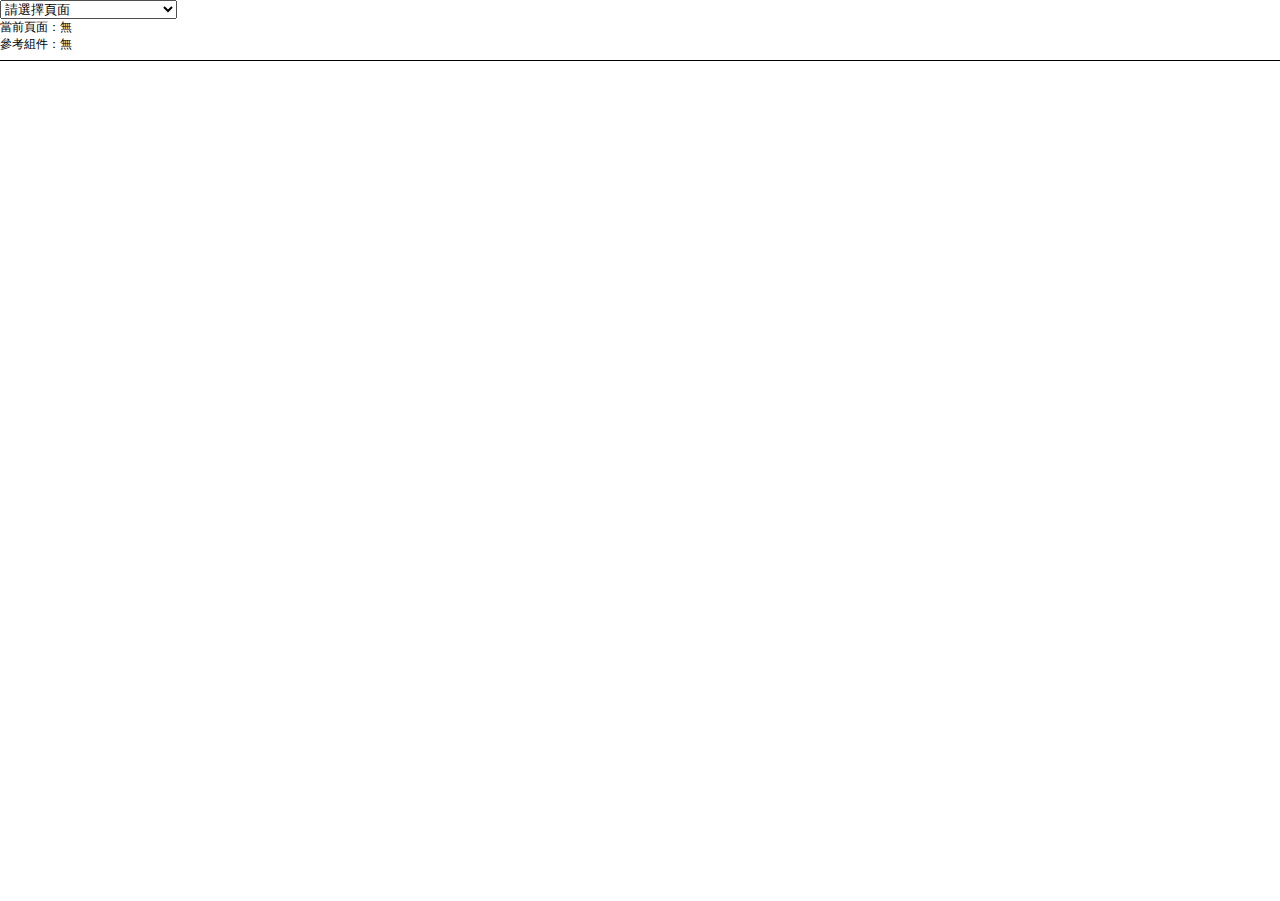
<file: index.html>
<!DOCTYPE html PUBLIC "-//W3C//DTD XHTML 1.0 Strict//EN" "http://www.w3.org/TR/xhtml1/DTD/xhtml1-strict.dtd">
<html>
<head>
<meta http-equiv="Content-Type" content="text/html; charset=UTF-8" />
<link rel="stylesheet" href="js/codemirror/lib/codemirror.css" />
<style type="text/css">
body{
	margin: 0px;
	padding: 0px;
	overflow: hidden;
	font-size: 12px;
}
.header{
	height: 60px;
	border-bottom: 1px solid #000000;
}
.curr-page{
	
}
.main{
	overflow: auto;
}
.main-editors{
	
}
.editor-info, .editor-info-bg{
	position: absolute;
	height: 22px;
	right: 20px;
	top: 5px;
	z-index: 10;
}
.editor-info{
	color: #FFFFFF;
	background-color: #434343;
	line-height: 22px;
	cursor: pointer;
	text-decoration: underline;
	padding: 0px 5px 0px 5px;
}
.editor-info-bg{
	background-color: #000000;
}
.editor-container{
	position: relative;
	overflow: hidden;
}
.requires{

}
.requires a{
	margin: 0px 5px 0px 0px;
}
</style>
<script type="text/javascript" src="js/G2UI/base.js"></script>
<script src="js/codemirror/lib/codemirror.js"></script>
<script src="js/codemirror/lib/util/formatting.js"></script>
<script src="js/codemirror/mode/css/css.js"></script>
<script src="js/codemirror/mode/xml/xml.js"></script>
<script src="js/codemirror/mode/javascript/javascript.js"></script>
<script src="js/codemirror/mode/htmlmixed/htmlmixed.js"></script>
<script type="text/javascript">
$$.log.setLvl("dev");
$$.require(["core.Util"]);
//$$.Version.needVer = "V0.00.001";
$$.ready(function(){
	//$$.log.setLvl(0);
	var UTIL = $$.Class.get("core.Util"),
		BASEPAGE = "html.html",
		PAGES = [{
			title: "SM050(數據模型)",
			url: "sm.sm050",
			source: [{
				title: "PageCode",
				src: "sm/sm050.js"
			}, {
				title: "Meta-SM050",
				src: "meta/SM050.js"
			}, {
				title: "Meta-SM055",
				src: "meta/SM055.js"
			}, {
				title: "Meta-SM060",
				src: "meta/SM060.js"
			}],
			requires: ["core.Container", "layout.CellLayout", "grid.Grid2"]
		}, {
			title: "SM065(數據庫連接)",
			url: "sm.sm065",
			source: [{
				title: "PageCode",
				src: "sm/sm065.js"
			}, {
				title: "Data-SM065",
				src: "data/SM065.js"
			}, {
				title: "Meta-SM065",
				src: "meta/SM065.js"
			}, {
				title: "Meta-SM070",
				src: "meta/SM070.js"
			}, {
				title: "Meta-SM075",
				src: "meta/SM075.js"
			}],
			requires: ["core.Container", "layout.CellLayout", "grid.Grid2"]
		}, {
			title: "SM080(數據庫連接池)",
			url: "sm.sm080",
			source: [{
				title: "PageCode",
				src: "sm/sm080.js"
			}],
			requires: ["core.Container", "grid.Grid2"]
		}, {
			title: "SM085(SQL定義)",
			url: "sm.sm085",
			source: [{
				title: "PageCode",
				src: "sm/sm085.js"
			}, {
				title: "Data-SM065",
				src: "data/SM085.js"
			}, {
				title: "Meta-SM085",
				src: "meta/SM085.js"
			}],
			requires: ["core.Container", "grid.Grid2"]
		}, {
			title: "SM_DEFINE(系統定義)",
			tip: "需要服務器安裝mysql數據庫，否則頁面無法預覽",
			url: "sm.sm_define",
			source: [{
				title: "PageCode",
				src: "sm/sm_define.js"
			}, {
				title: "Data-SM_DEFINE",
				src: "data/SM_DEFINE.js"
			}, {
				title: "Meta-SD",
				src: "meta/SD.js"
			}, {
				title: "Meta-SDV",
				src: "meta/SDV.js"
			}],
			requires: ["core.Container", "layout.CellLayout", "grid.Grid2"]
		}, {
			title: "SM_USRSCOS(用戶組織)",
			tip: "需要服務器安裝mysql數據庫，否則頁面無法預覽",
			url: "sm.sm_usrscos",
			source: [{
				title: "PageCode",
				src: "sm/sm_usrscos.js"
			}, {
				title: "Data-SM_USR_COS",
				src: "data/SM_USR_COS.js"
			}, {
				title: "Meta-USRS",
				src: "meta/USRS.js"
			}],
			requires: ["core.Container", "layout.CellLayout", "layout.TableLayout", "grid.Grid2", "form.Form"]
		}],
		SELECTPAGEDOM = $("#selectPage"),
		CURRPAGEDOM = $("#currPage"),
		PAGEVIEWDOM = $("#pageView"),
		EDITORSDOM = $("#editors"),
		REQUIRESDOM = $("#requires");
	
	function initPages(){
		var p, i, len = PAGES.length,
			html = "<option selected=\"selected\" value=\"\">請選擇頁面</option>";
		for (i = 0; i < len; i++) {
			p = PAGES[i];
			html += "<option value=\""+(i+1)+"\">"+p.title+"</option>";
		}

		SELECTPAGEDOM.html(html).change(function(){
			var val = $(this).val();
			if (val) {
				p = PAGES[Number(val) - 1];
				initPage(p);
			}
		});
	}

	function initPage(page){
		var source = page.source,
			requires = page.requires,
			i = 0, len = source.length,
			html = '<table class="main-editors">', s, ss;

		html += '<tr>';
		for (;i < len; i++) {
			s = source[i];
			
			if (i !== 0 && i % 2 === 0) {
				html += '</tr><tr>';
			}
			html += '<td colspan="'+(i === len - 1 && i % 2 ===0 ? 2 : 1)+'"><div class="editor-container"><textarea></textarea></div></td>';

		}

		html += '</tr>';
		html += '</table>';
		
		EDITORSDOM.html(html).find("textarea").each(function(index, el){
			initEditor(this, source[index]);
		});

		html = "";
		for (i = 0, len = requires.length; i < len; i++) {
			s = requires[i];
			ss = $$.Loader.getPath(s);
			
			html += '<a target="_blank" href="'+ss+'">'+s+'<a>;';
		}

		CURRPAGEDOM.html(page.title + (page.tip ? "   <label style=\"color: #FF0000;\">注意：" + page.tip+"</label>" : ""));
		PAGEVIEWDOM.attr("href", BASEPAGE+"?js="+page.url).show();
		REQUIRESDOM.html(html);
	}

	function initEditor(textarea, s){
		var width = ($(window).width()-30)/2,
			editor = CodeMirror.fromTextArea(textarea, {
				lineNumbers: true,
				mode: "javascript",
				gutters: ["CodeMirror-lint-markers"],
				readOnly: true,
				lint: true
			}),
			wrapper = editor.display.wrapper,
			totalLines, totalChars;

		editor.setSize(width, 500);
		//editor.display.wrapper;
		
		var bodyContent = $$.Ajax.ajax({
				url: s.src,
				global: false,
				type: "get",
				dataType: "text",
				async:false
			}).responseText;
		editor.getDoc().setValue(bodyContent);
		totalLines = editor.lineCount();
		totalChars = editor.getTextArea().value.length;
		//editor.autoFormatRange({line:0, ch:0}, {line:totalLines, ch:totalChars});

		var info = $('<div class="editor-info">'+s.title+'</div>').appendTo(wrapper).hide();

		info.click(function(){
			window.open(s.src);
		});
		$(wrapper).parent().hover(function(){
			info.show();
		}, function(){
			info.hide();
		});
	}

	$(window).bind("resize", function(){
		EDITORSDOM.height($(window).height() - 60);
	});
	EDITORSDOM.height($(window).height() - 60);
	PAGEVIEWDOM.hide();
	initPages();
});
</script>
<title>Code View</title>
</head>
<body>
	<div class="header">
		<select id="selectPage"></select><br/>
		當前頁面：<label id="currPage" class="curr-page">無</label>
		<a id="pageView" target="_blank">預覽</a><br/>
		參考組件：<label id="requires" class="requires">無</label>
	</div>
	<div class="main" id="editors">
		
	</div>
</body>
</html>
</file>
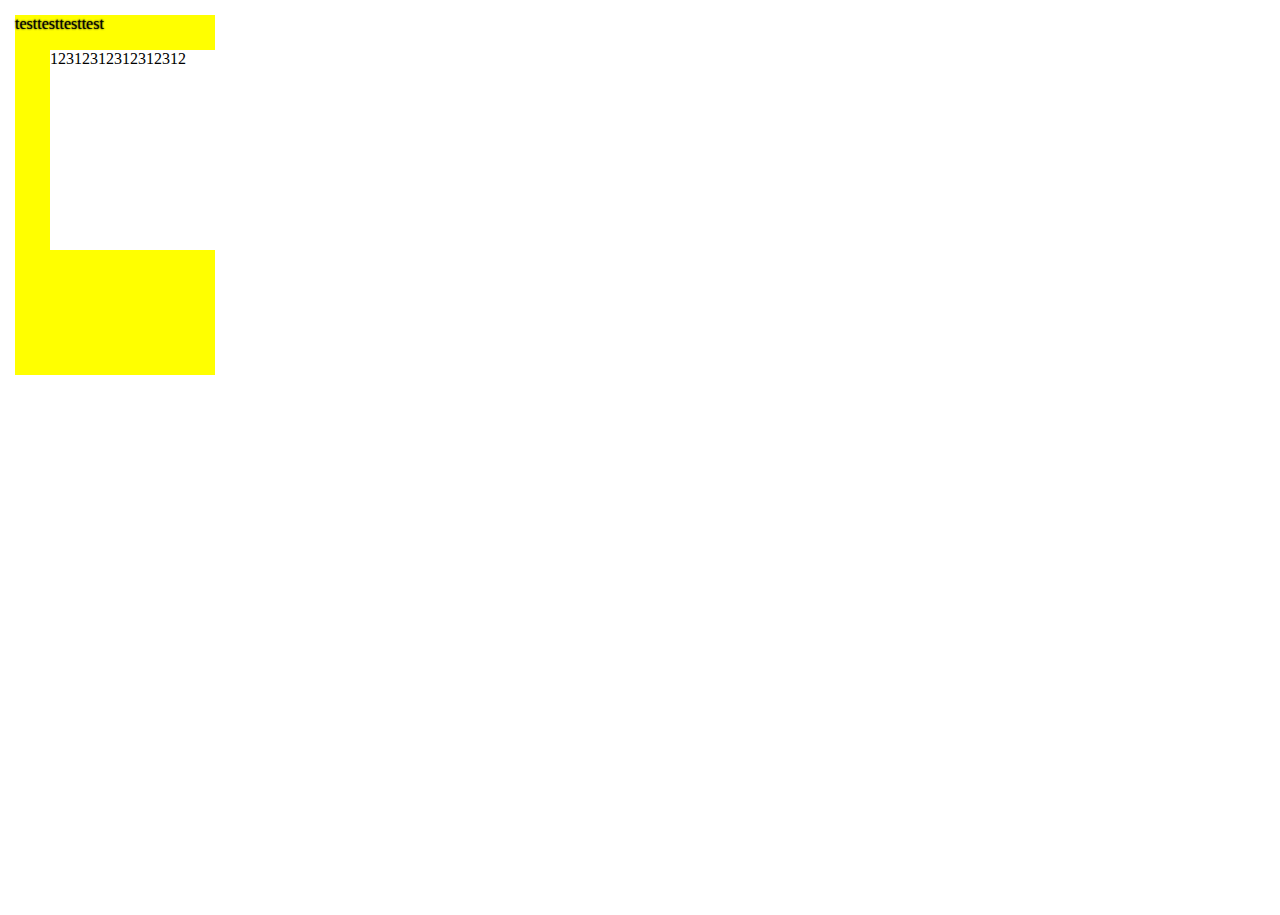
<file: test.html>
<!DOCTYPE html PUBLIC "-//W3C//DTD XHTML 1.0 Strict//EN" "http://www.w3.org/TR/xhtml1/DTD/xhtml1-strict.dtd">
<html>
<head>
<meta http-equiv="Content-Type" content="text/html; charset=UTF-8" />
<style type="text/css">
.test2{
	width: 200px;
	height: 200px;
	display: inline-block;
	background-color: #FFFFFF;
	zoom: 1;
	position: absolute;
	left: 50px;
	top: 50px;
	text-shadow: 0px 0px 2px #FFFFFF ;
	filter:glow(color=#000000,strength=20);
}
</style>
<script type="text/javascript" src="js/G2UI/base.js"></script>
<script type="text/javascript">
var a;
$$.log.setLvl("dev");
//$$.Version.needVer = "V0.00.001";
$$.ready(function(){
	//$$.log.setLvl(0);
	req = ["core.Util"];
	
	$$.require(req, function(UTIL){
		var CSS = UTIL.Css,
			body = $$.getBody();
		$(body).append("<div style=\"height: 360px;width:200px;margin: 15px;background: #FFFF00;\" class=\""+CSS.textShadow([[0, 0, 2, "#000000"]])+"\">testtesttesttest</div>");
		
	});
});
</script>
<title>Test Page</title>
</head>
<body style="margin: 0px;padding: 0px;">
	<!--<div id="source" class="source">查看源碼</div> -->
	<div class="test2">12312312312312312</div>
</body>
</html>
</file>
<file: js/codemirror/lib/codemirror.css>
/* BASICS */

.CodeMirror {
  /* Set height, width, borders, and global font properties here */
  font-family: monospace;
  height: 300px;
}
.CodeMirror-scroll {
  /* Set scrolling behaviour here */
  overflow: auto;
}

/* PADDING */

.CodeMirror-lines {
  padding: 4px 0; /* Vertical padding around content */
}
.CodeMirror pre {
  padding: 0 4px; /* Horizontal padding of content */
}

.CodeMirror-scrollbar-filler, .CodeMirror-gutter-filler {
  background-color: white; /* The little square between H and V scrollbars */
}

/* GUTTER */

.CodeMirror-gutters {
  border-right: 1px solid #ddd;
  background-color: #f7f7f7;
  white-space: nowrap;
}
.CodeMirror-linenumbers {}
.CodeMirror-linenumber {
  padding: 0 3px 0 5px;
  min-width: 20px;
  text-align: right;
  color: #999;
  -moz-box-sizing: content-box;
  box-sizing: content-box;
}

.CodeMirror-guttermarker { color: black; }
.CodeMirror-guttermarker-subtle { color: #999; }

/* CURSOR */

.CodeMirror div.CodeMirror-cursor {
  border-left: 1px solid black;
}
/* Shown when moving in bi-directional text */
.CodeMirror div.CodeMirror-secondarycursor {
  border-left: 1px solid silver;
}
.CodeMirror.cm-keymap-fat-cursor div.CodeMirror-cursor {
  width: auto;
  border: 0;
  background: #7e7;
}
.cm-animate-fat-cursor {
  width: auto;
  border: 0;
  -webkit-animation: blink 1.06s steps(1) infinite;
  -moz-animation: blink 1.06s steps(1) infinite;
  animation: blink 1.06s steps(1) infinite;
}
@-moz-keyframes blink {
  0% { background: #7e7; }
  50% { background: none; }
  100% { background: #7e7; }
}
@-webkit-keyframes blink {
  0% { background: #7e7; }
  50% { background: none; }
  100% { background: #7e7; }
}
@keyframes blink {
  0% { background: #7e7; }
  50% { background: none; }
  100% { background: #7e7; }
}

/* Can style cursor different in overwrite (non-insert) mode */
div.CodeMirror-overwrite div.CodeMirror-cursor {}

.cm-tab { display: inline-block; }

.CodeMirror-ruler {
  border-left: 1px solid #ccc;
  position: absolute;
}

/* DEFAULT THEME */

.cm-s-default .cm-keyword {color: #708;}
.cm-s-default .cm-atom {color: #219;}
.cm-s-default .cm-number {color: #164;}
.cm-s-default .cm-def {color: #00f;}
.cm-s-default .cm-variable,
.cm-s-default .cm-punctuation,
.cm-s-default .cm-property,
.cm-s-default .cm-operator {}
.cm-s-default .cm-variable-2 {color: #05a;}
.cm-s-default .cm-variable-3 {color: #085;}
.cm-s-default .cm-comment {color: #a50;}
.cm-s-default .cm-string {color: #a11;}
.cm-s-default .cm-string-2 {color: #f50;}
.cm-s-default .cm-meta {color: #555;}
.cm-s-default .cm-qualifier {color: #555;}
.cm-s-default .cm-builtin {color: #30a;}
.cm-s-default .cm-bracket {color: #997;}
.cm-s-default .cm-tag {color: #170;}
.cm-s-default .cm-attribute {color: #00c;}
.cm-s-default .cm-header {color: blue;}
.cm-s-default .cm-quote {color: #090;}
.cm-s-default .cm-hr {color: #999;}
.cm-s-default .cm-link {color: #00c;}

.cm-negative {color: #d44;}
.cm-positive {color: #292;}
.cm-header, .cm-strong {font-weight: bold;}
.cm-em {font-style: italic;}
.cm-link {text-decoration: underline;}

.cm-s-default .cm-error {color: #f00;}
.cm-invalidchar {color: #f00;}

/* Default styles for common addons */

div.CodeMirror span.CodeMirror-matchingbracket {color: #0f0;}
div.CodeMirror span.CodeMirror-nonmatchingbracket {color: #f22;}
.CodeMirror-matchingtag { background: rgba(255, 150, 0, .3); }
.CodeMirror-activeline-background {background: #e8f2ff;}

/* STOP */

/* The rest of this file contains styles related to the mechanics of
   the editor. You probably shouldn't touch them. */

.CodeMirror {
  line-height: 1;
  position: relative;
  overflow: hidden;
  background: white;
  color: black;
}

.CodeMirror-scroll {
  /* 30px is the magic margin used to hide the element's real scrollbars */
  /* See overflow: hidden in .CodeMirror */
  margin-bottom: -30px; margin-right: -30px;
  padding-bottom: 30px;
  height: 100%;
  outline: none; /* Prevent dragging from highlighting the element */
  position: relative;
  -moz-box-sizing: content-box;
  box-sizing: content-box;
}
.CodeMirror-sizer {
  position: relative;
  border-right: 30px solid transparent;
  -moz-box-sizing: content-box;
  box-sizing: content-box;
}

/* The fake, visible scrollbars. Used to force redraw during scrolling
   before actuall scrolling happens, thus preventing shaking and
   flickering artifacts. */
.CodeMirror-vscrollbar, .CodeMirror-hscrollbar, .CodeMirror-scrollbar-filler, .CodeMirror-gutter-filler {
  position: absolute;
  z-index: 6;
  display: none;
}
.CodeMirror-vscrollbar {
  right: 0; top: 0;
  overflow-x: hidden;
  overflow-y: scroll;
}
.CodeMirror-hscrollbar {
  bottom: 0; left: 0;
  overflow-y: hidden;
  overflow-x: scroll;
}
.CodeMirror-scrollbar-filler {
  right: 0; bottom: 0;
}
.CodeMirror-gutter-filler {
  left: 0; bottom: 0;
}

.CodeMirror-gutters {
  position: absolute; left: 0; top: 0;
  padding-bottom: 30px;
  z-index: 3;
}
.CodeMirror-gutter {
  white-space: normal;
  height: 100%;
  -moz-box-sizing: content-box;
  box-sizing: content-box;
  padding-bottom: 30px;
  margin-bottom: -32px;
  display: inline-block;
  /* Hack to make IE7 behave */
  *zoom:1;
  *display:inline;
}
.CodeMirror-gutter-elt {
  position: absolute;
  cursor: default;
  z-index: 4;
}

.CodeMirror-lines {
  cursor: text;
}
.CodeMirror pre {
  /* Reset some styles that the rest of the page might have set */
  -moz-border-radius: 0; -webkit-border-radius: 0; border-radius: 0;
  border-width: 0;
  background: transparent;
  font-family: inherit;
  font-size: inherit;
  margin: 0;
  white-space: pre;
  word-wrap: normal;
  line-height: inherit;
  color: inherit;
  z-index: 2;
  position: relative;
  overflow: visible;
}
.CodeMirror-wrap pre {
  word-wrap: break-word;
  white-space: pre-wrap;
  word-break: normal;
}

.CodeMirror-linebackground {
  position: absolute;
  left: 0; right: 0; top: 0; bottom: 0;
  z-index: 0;
}

.CodeMirror-linewidget {
  position: relative;
  z-index: 2;
  overflow: auto;
}

.CodeMirror-widget {}

.CodeMirror-wrap .CodeMirror-scroll {
  overflow-x: hidden;
}

.CodeMirror-measure {
  position: absolute;
  width: 100%;
  height: 0;
  overflow: hidden;
  visibility: hidden;
}
.CodeMirror-measure pre { position: static; }

.CodeMirror div.CodeMirror-cursor {
  position: absolute;
  border-right: none;
  width: 0;
}

div.CodeMirror-cursors {
  visibility: hidden;
  position: relative;
  z-index: 1;
}
.CodeMirror-focused div.CodeMirror-cursors {
  visibility: visible;
}

.CodeMirror-selected { background: #d9d9d9; }
.CodeMirror-focused .CodeMirror-selected { background: #d7d4f0; }
.CodeMirror-crosshair { cursor: crosshair; }

.cm-searching {
  background: #ffa;
  background: rgba(255, 255, 0, .4);
}

/* IE7 hack to prevent it from returning funny offsetTops on the spans */
.CodeMirror span { *vertical-align: text-bottom; }

/* Used to force a border model for a node */
.cm-force-border { padding-right: .1px; }

@media print {
  /* Hide the cursor when printing */
  .CodeMirror div.CodeMirror-cursors {
    visibility: hidden;
  }
}
</file>
